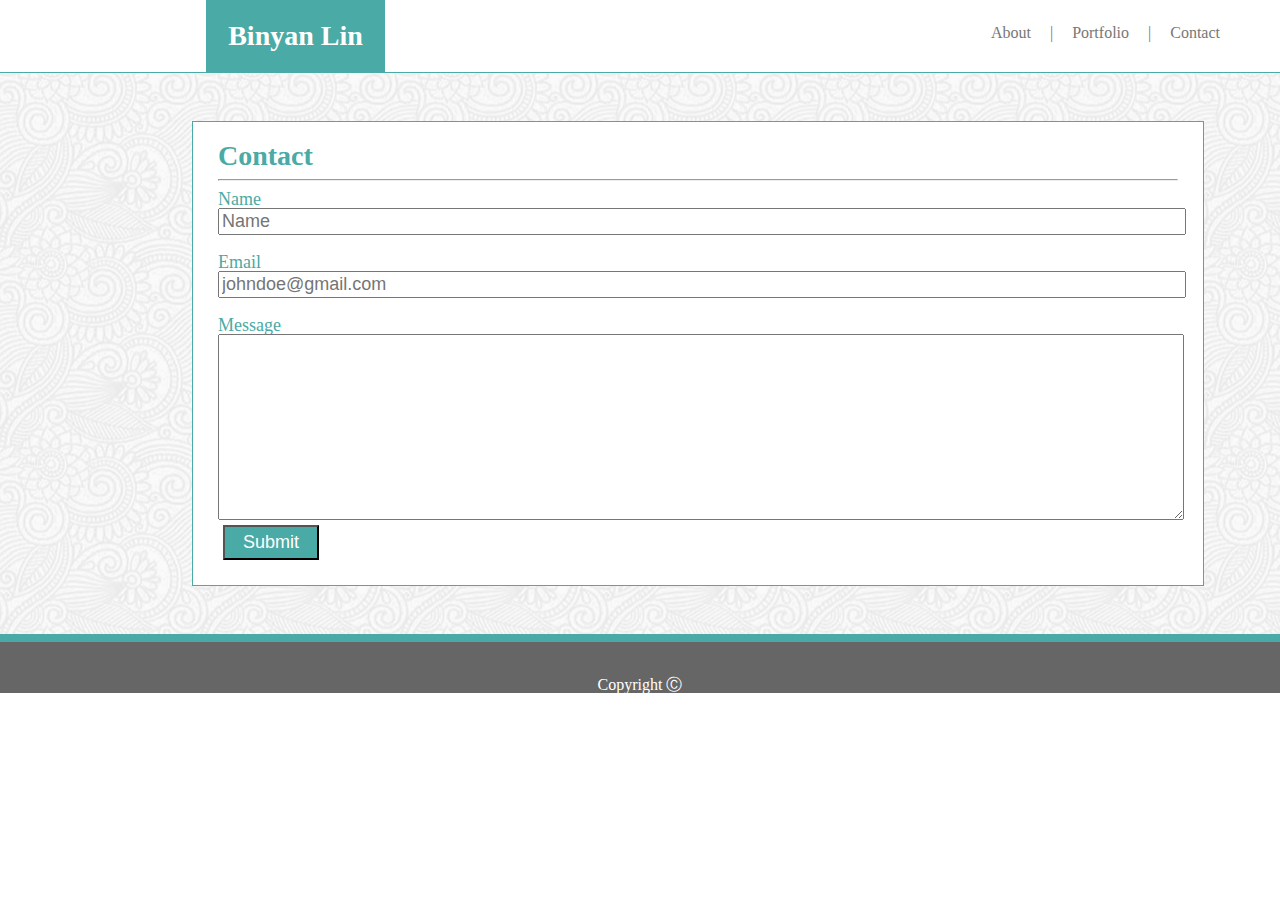
<file: contact.html>
<!DOCTYPE html>
<html lang="en">

<head>
    <meta charset="UTF-8">
    <meta name="viewport" content="width=device-width, initial-scale=1.0">
    <meta http-equiv="X-UA-Compatible" content="ie=edge">
    <title>Contact</title>
    <link rel="stylesheet" type="text/css" href="./assets/css/style.css" />
    <link rel="stylesheet" type="text/css" href="./assets/css/reset.css" />
</head>

<body>
    <div class="main">
        <header>
            <h2 class="heading">Binyan Lin</h2>
        </header>

        <nav>
            <a href="./index.html">About&nbsp;|</a>
            <a href="./portfolio.html">Portfolio&nbsp;|</a>
            <a href="./contact.html">Contact</a>
        </nav>
    </div>

    <br><br>

    <div class="background">

        <br><br><br>

        <div class="inside">

            <h2 class="bio">Contact</h2>

            <hr>

            <form action="mailto:obinyans@gmail.com" method="get">
                Name<br>
                <input type="text" name="firstname" placeholder="Name">

                <br><br>
                Email<br>
                <input type="email" name="lastname" placeholder="johndoe@gmail.com">

                <br><br>

                Message<br>
                <textarea id="message"></textarea>
                <!-- <input id="message" type="text" name="message here" maxlength="1000"> -->
                <input id="button" type="submit" value="Submit">

            </form>
        </div>

        <br><br><br>
    
    </div>

    <footer>
        <p class="footer">Copyright Ⓒ</p>
    </footer>

</body>
</file>
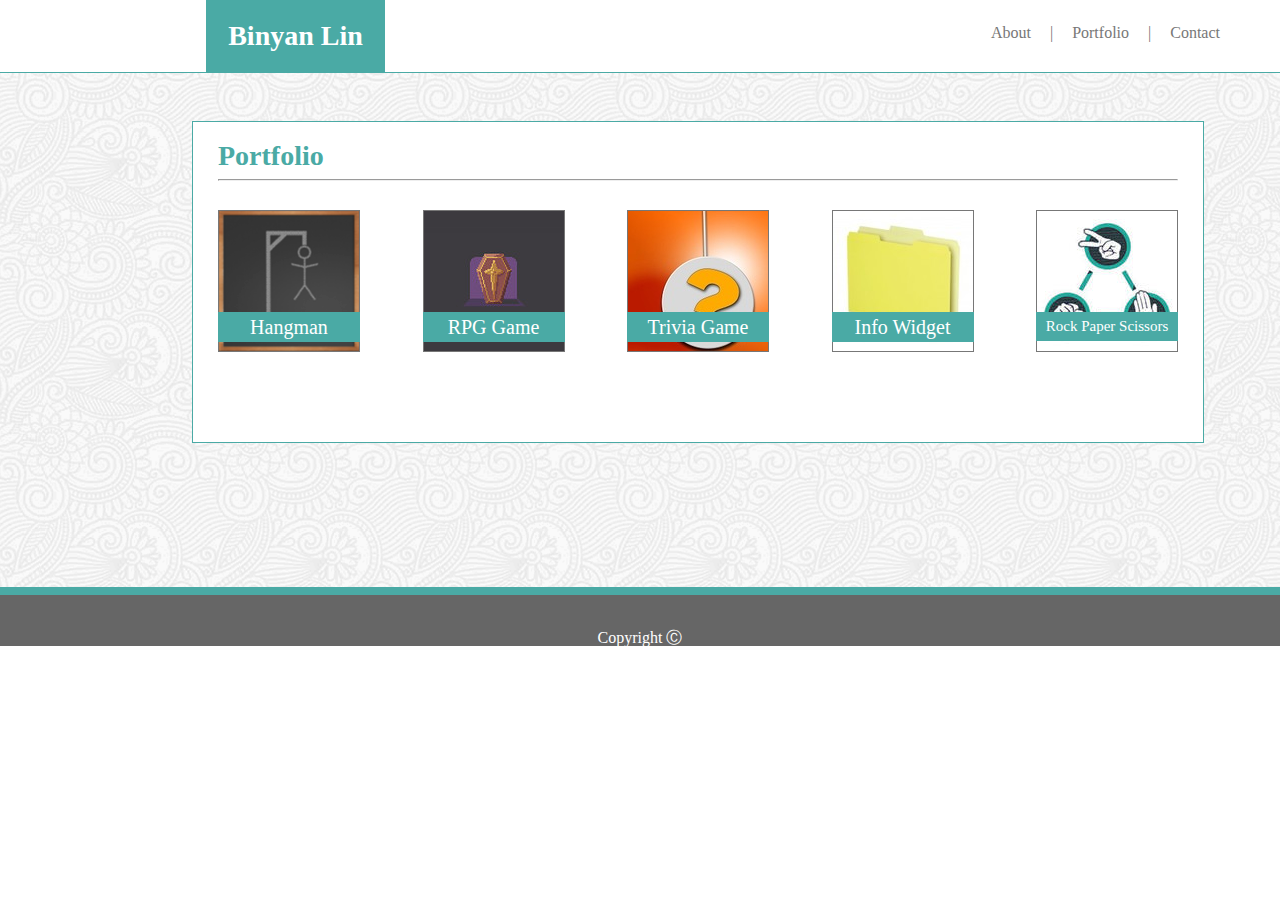
<file: portfolio.html>
<!DOCTYPE html>
<html lang="en">

<head>
    <meta charset="UTF-8">
    <meta name="viewport" content="width=device-width, initial-scale=1.0">
    <meta http-equiv="X-UA-Compatible" content="ie=edge">
    <title>Document</title>
    <link rel="stylesheet" type="text/css" href="./assets/css/style.css" />
    <link rel="stylesheet" type="text/css" href="./assets/css/reset.css" />

</head>

<body>
    <div class="main">
        <header>
            <h2 class="heading">Binyan Lin</h2>
        </header>

        <nav>
            <a href="./index.html">About&nbsp;|</a>
            <a href="./portfolio.html">Portfolio&nbsp;|</a>
            <a href="./contact.html">Contact</a>
        </nav>
    </div>

    <br><br>

    <div class="background">

        <br><br><br>

        <div class="inside">
            <h2 class="bio">Portfolio</h2>

            <hr>

            <div class=container>

                <div> <a href="#"> <img class="port" src="./assets/images/hangman.png"></img>
                        <p class="item">Hangman</p>
                    </a> </div>

                <div> <a href="#"> <img class="port" src="./assets/images/rpg.jpeg"></img>
                        <p class="item">RPG Game</p>
                    </a> </div>

                <div> <a href="#"> <img class="port" src="./assets/images/trivia.jpeg"></img>
                        <p class="item">Trivia Game</p>
                    </a> </div>

                <div> <a href="#"> <img class="port" src="./assets/images/stuff.jpeg"></img>
                        <p class="item">Info Widget</p>
                    </a> </div>

                <div> <a href="#"> <img class="port" src="./assets/images/rps.jpeg"></img>
                        <p class="item shrink">Rock Paper Scissors</p>
                    </a> </div>

            </div>

        </div>

        <br><br><br><br><br><br><br><br><br>

    </div>

    <footer>
        <p class="footer">Copyright Ⓒ</p>
    </footer>
        
</body>

</html>
</file>
<file: assets/css/style.css>
.par {
    font-family: "Arial", "Helvetica Neue", "Helvetica", "sans-serif";
    color: #777777;
    padding-top: 20px;
    line-height: 180%;
}

.bio, .heading {
    font-family:"Georgia", "Times", "Times New Roman", "serif";
}

.heading {
    position: relative;
    margin-left: 14.5%;
    top: 0px;
    left: 67px;
    float: left;
    background-color: #4aaaa5;
    padding: 22px;
    color: #fff;
    font-size: 28px;
    font-weight: bold;   
}

nav {
    position: relative;
    left: 260px;
    top: 25px;
    float: right;
    color: #000000;
    padding-top: 30px;
    word-spacing: 15px;
}

.main {
    width: 960px;
    background-color: #ffffff;
}

.inside {
    background-color: #ffffff;
    width: 960px;
    height: auto;
    margin-left: 15%;
    color: #4aaaa5;
    padding: 20px 25px 20px 25px;
    border-style: solid;
    border-width: 1px;
    border-color: #4aaaa5;
    font-size: 18px;
    
}

.bio {
    font-size: 28px;
    font-weight: bold;
}

.background {
    background: url("../images/full-bloom.png");
    margin-top: 40px;
    background-position: center;
    border-style: solid;
    border-width: 1px 0px 0px 0px;
    border-color: #4aaaa5;
    height: auto;
    flex: 1
}

a {
    color: #777777;
    text-decoration: none;
}

#prof {
    height: 25%;
    width: 25%;
    float: left;
    padding: 20px 20px 20px 0px;
    margin-top: 10px;

}

input {
    width: 100%;
}

#message {
    height: 180px;
    width: 100%;
}

#button {
    width: 10%;
    padding: 5px;
    margin: 5px;
    background-color: #4aaaa5;
    color: #ffffff;
}

.footer {
    background-color: #666666;
    text-align: center;
    padding-top: 35px;
    border-style: solid;
    border-width: 8px 0px 0px 0px;
    border-color: #4aaaa5;
    color: #ffffff;
    /* position: absolute;
    left: 0;
    bottom: 0;
    width: 100%; */
}

.container {
    display: flex;
    justify-content: center;
    justify-content: space-evenly;
    justify-content: space-between;
    flex-flow: row wrap;
    flex-direction: right;
    padding: 20px 0px 40px 0px;
    position: relative;
}

.port {
    border-style: solid;
    border-width: 1px;
}

.item {
    position: relative;
    font-size: 20px;
    color: #ffffff;
    background-color: #4aaaa5;
    bottom: 40px;
    padding: 5px;
    z-index: 2;
    text-align: center;
}

.shrink {
    font-size: 15px;
    padding: 7px;
}
</file>
